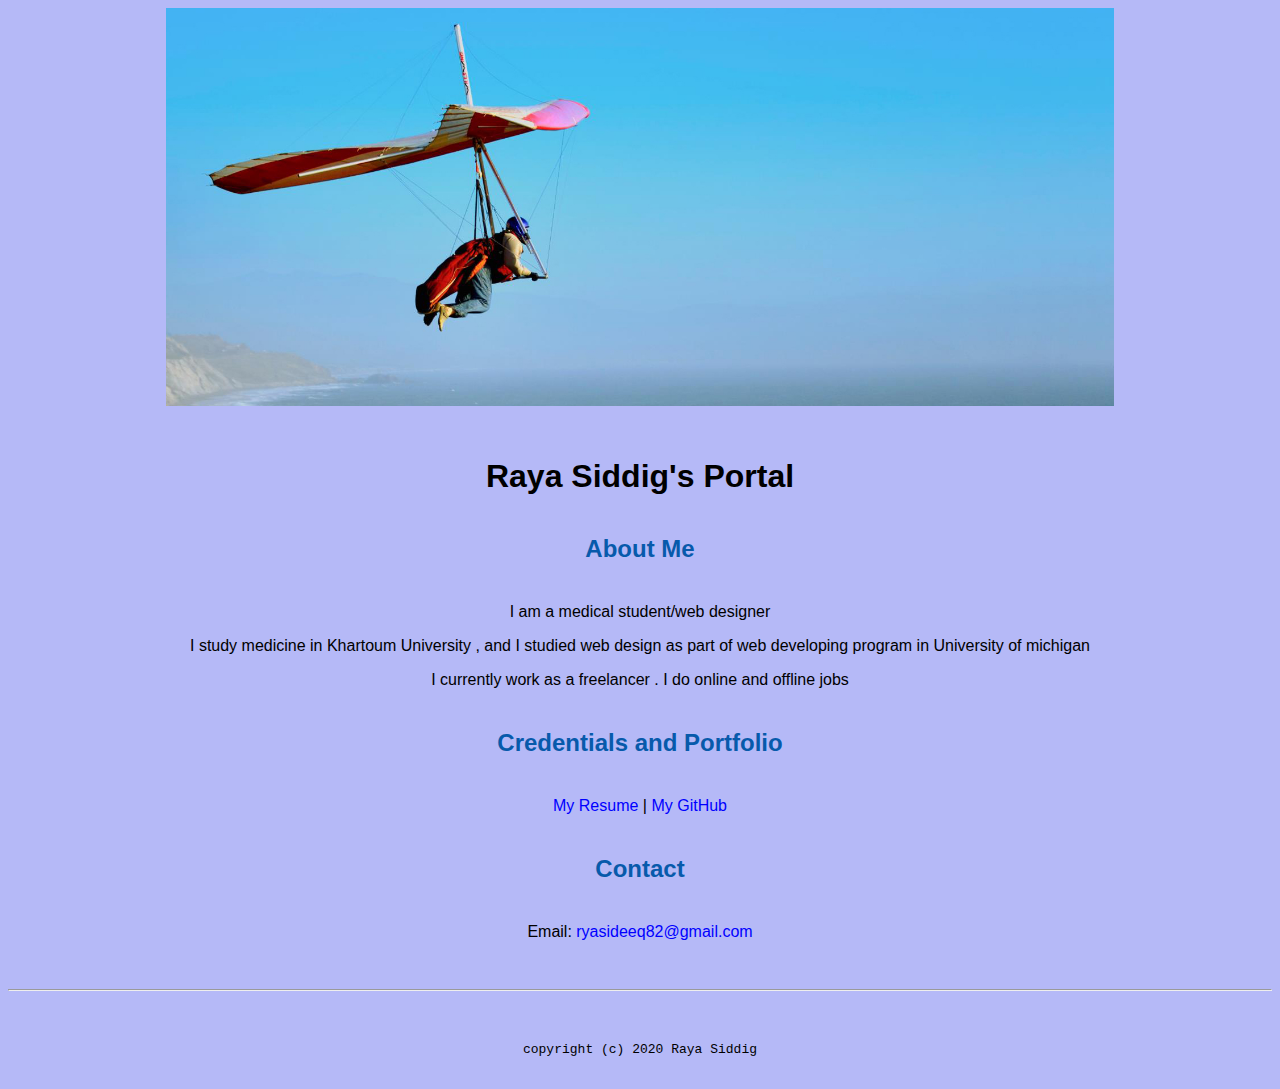
<file: index.html>
<!doctype html>

<!-- this is a comment for human! -->

<html lang="en">

  <header>
<title>Raaya Siddig's Portal</title>
<link rel="stylesheet" href="css/master.css">
<link rel="FaviconIcon" href="favicon.ico" type="image/x-icon">
<link rel="shortcut" href="favicon.ico" type="image/x-icon">
<meta name="viewport" content="width=device-width, initial-scale=1, shrink-to-fit=no">
<meta name="name" content="Raya Siddig's Portal">
<meta name="robots" content="noindex, nofollow">
  </header>

  <body>
    <img src="images/banner.jpg" width="75%" alt="banner">
<h1>Raya Siddig's Portal</h1>
<h2>About Me</h2>
<p>I am a medical student/web designer </p>
<p>I study medicine in Khartoum University , and I studied web design as part of web developing program in University of michigan</p>
<p>I currently work as a freelancer . I do online and offline jobs</p>
<h2>Credentials and Portfolio</h2>

<p><a href="resume.html">My Resume</a> | <a href="https://github.com/rayasiddig">My GitHub</a></p>
<h2>Contact</h2>

<p>Email:<a href="mailto:ryasideeq82@gmail.com"> ryasideeq82@gmail.com</a></p>
  </body>

  <footer>
<hr>
<code>copyright (c) 2020 Raya Siddig</code>
  </footer>

</html>
</file>
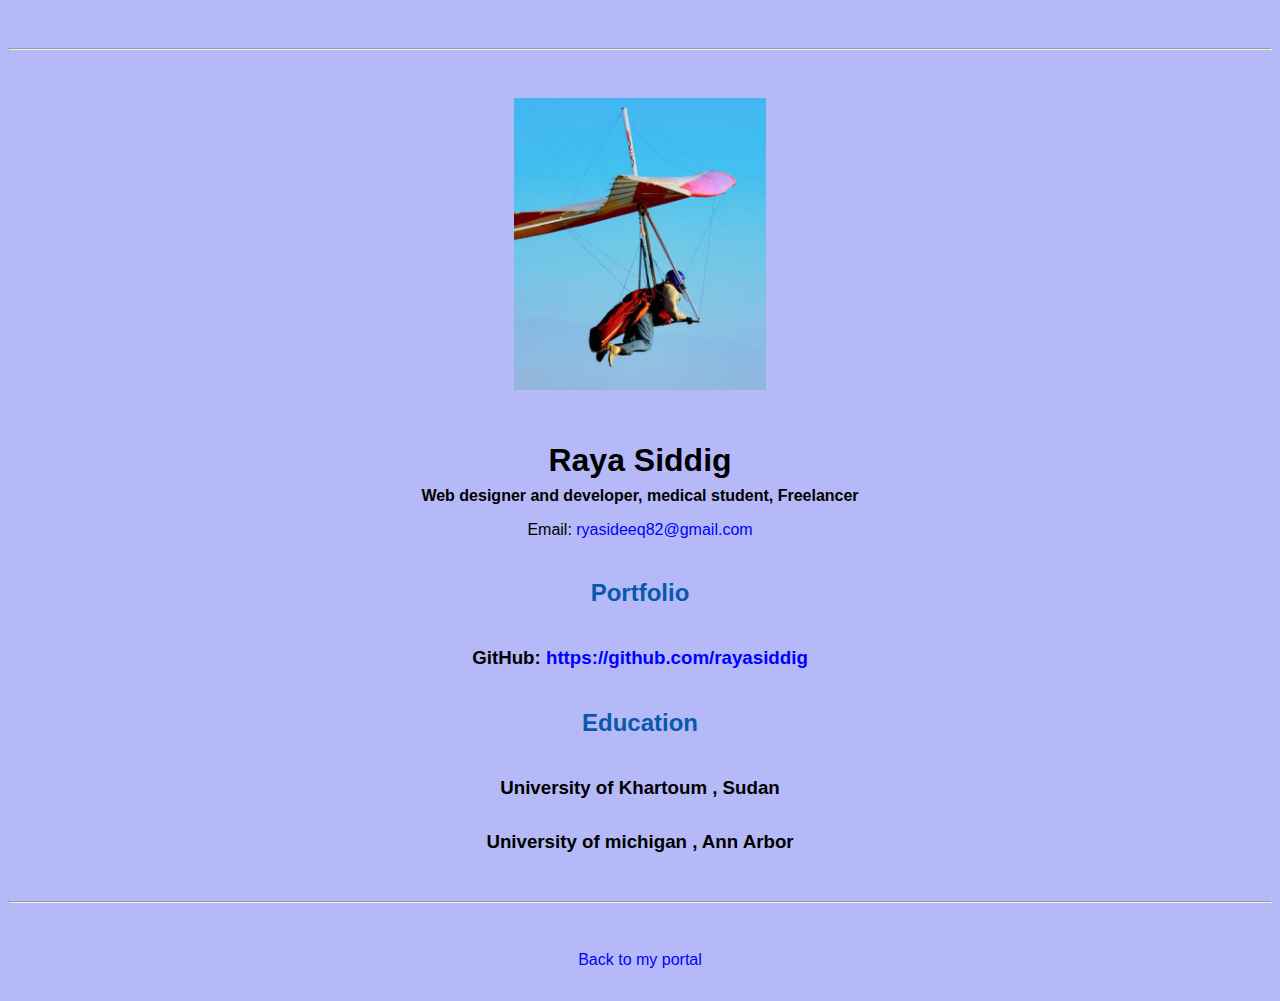
<file: resume.html>
<!doctype html>

<!-- this is a comment for human! -->

<html lang="en">

  <header>
    <title>Raya Siddig's Resume</title>
    <link rel="stylesheet" href="css/master.css">
    <link rel="FaviconIcon" href="favicon.ico" type="image/x-icon">
    <link rel="shortcut" href="favicon.ico" type="image/x-icon">
    <meta name="viewport" content="width=device-width, initial-scale=1, shrink-to-fit=no">
    <meta name="name" content="Raya Siddig's Portal">
    <meta name="robots" content="noindex, nofollow">
  </header>

  <body>
    <hr>

    <img src="images/headshot.jpg" alt="Harrison Kong's headshot" width="20%">

    <h1>Raya Siddig</h1>
    <h4>Web designer and developer, medical student, Freelancer</h4>

    <p>Email: <a href="mailto:ryasideeq82@gmail.com" target="_blank">ryasideeq82@gmail.com</a></p>
    <!-- don't post physical address, personal phone number or other personal information on the web! -->

    <h2>Portfolio</h2>
      <h3>GitHub: <a href="https://github.com/rayasiddig" target="_blank">https://github.com/rayasiddig</a></h3>

    <h2>Education</h2>

    <h3>University of Khartoum , Sudan</h3>
    <h3>University of michigan , Ann Arbor</h3>

    <!--<h2>Professional Experiences</h2>-->
  </body>

  <footer>
  <hr>
  <p><a href="index.html">Back to my portal</a><p>
  </footer>

</html>
</file>
<file: css/master.css>
/* Cascading stylesheet for the website */

/* Text inside these asterisks and slashes are comments for human */

  a {
    color: blue;/* set the text color to blue here */
    text-decoration: none; /* This means we do not want hyperlinks to be underlined */
  }

  a:hover {
    color: red; /* set the text color to red here */
    text-decoration: none; /* This means we do not want hyperlinks to be underlined */
  }

  body {
  background-color: #b5b9f7; /* set the background color here */
    color: black;/* set the text color to black here */
    font-family: Arial, Helvetica, sans-serif;  /* set the font here */
    text-align: center;/* set the text alignment here */
   }

  footer {
    margin-top: 2rem;
    margin-bottom: 2rem;
  }

  h1 {
    margin-bottom: 0.5rem;
    margin-top: 3rem;
   }

  h2 {
  color: #075AAB; /* set the text color of to #075AAB here */
    /* set both the bottom margin and top margin to 2.5rem here */
margin-bottom: 2.5rem;
margin-top: 2.5rem;
   }

  h3 {
    margin-bottom: 0;
    margin-top: 2rem;
  }

  h4 {
    margin-bottom: 1rem;
    margin-top: 0.5rem;
  }

  h5 {
    margin-top: 0.5rem;
  }

  hr {
    margin-bottom: 3rem;
    margin-top: 3rem;
  }

  /* this controls how the bullet points in the resume page looks */
  ul {
    display: table;
    margin: 0 auto;
    text-align: left;
  }
</file>
